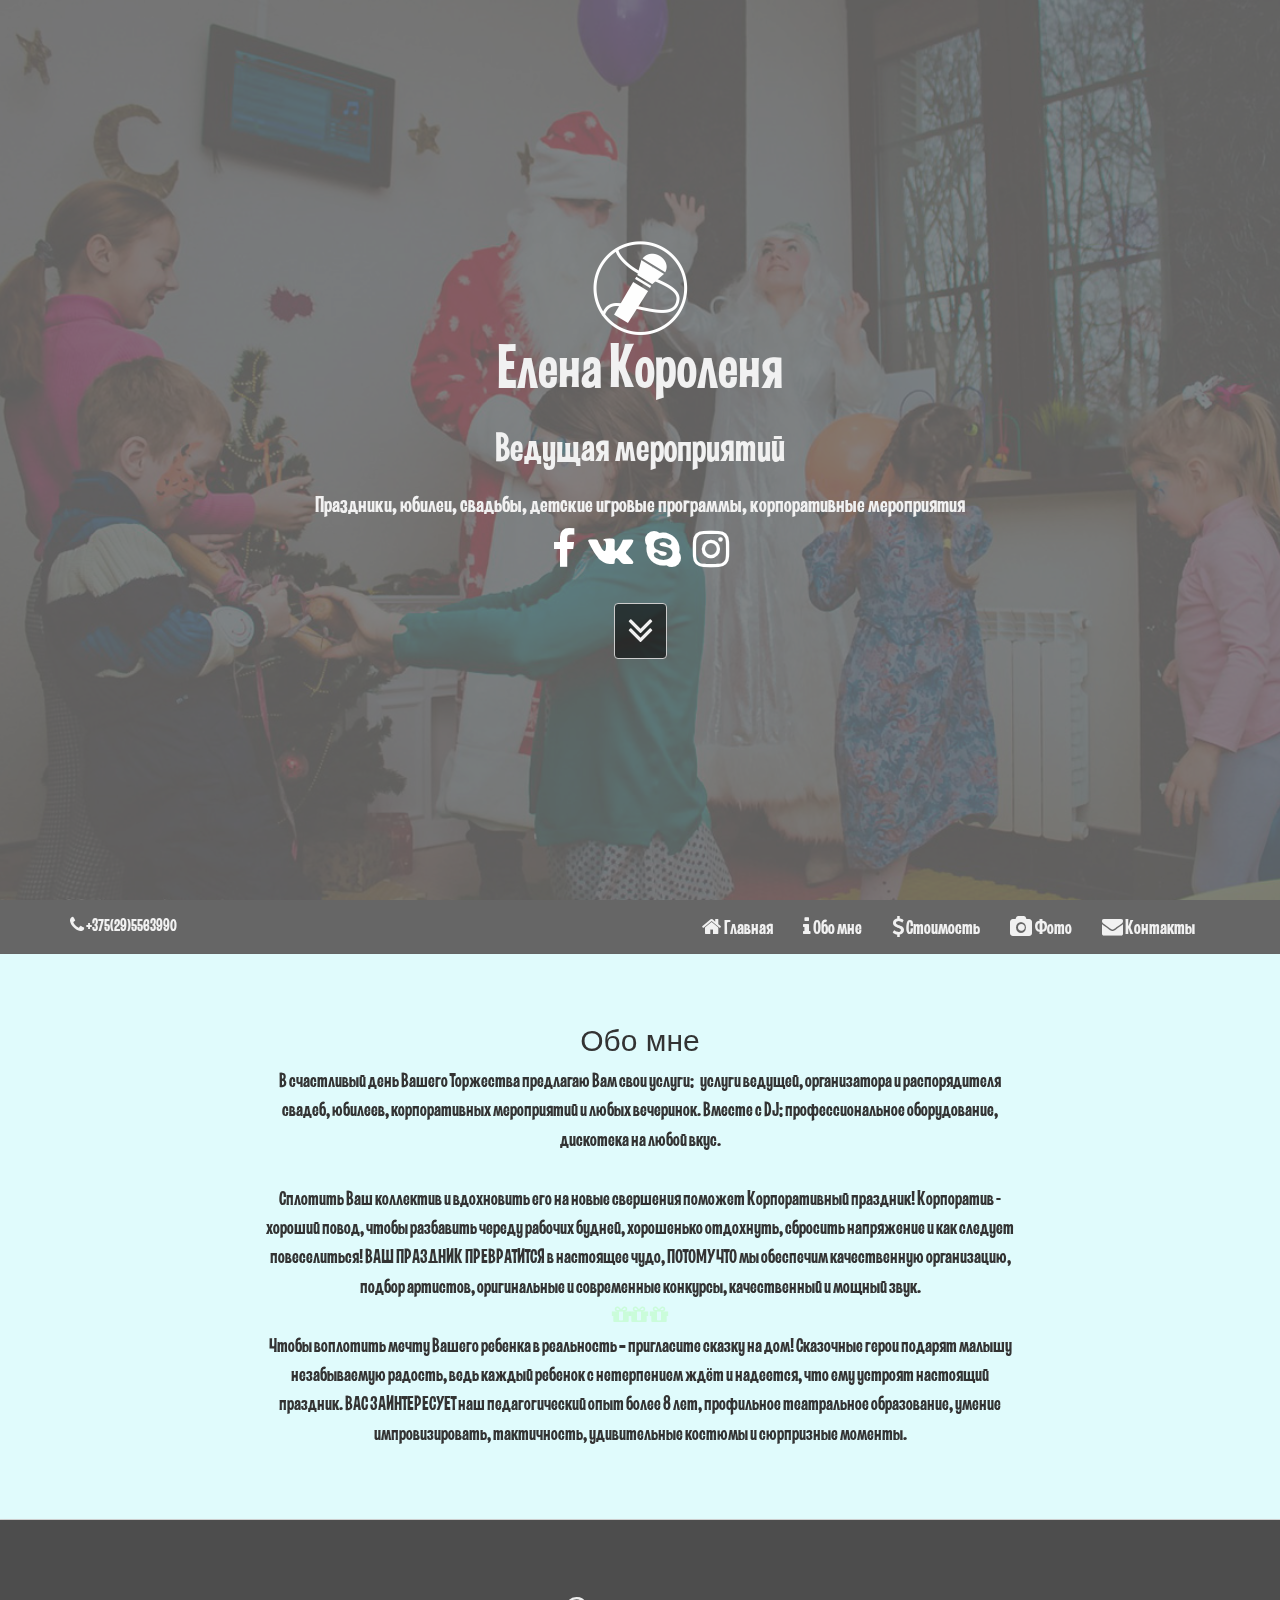
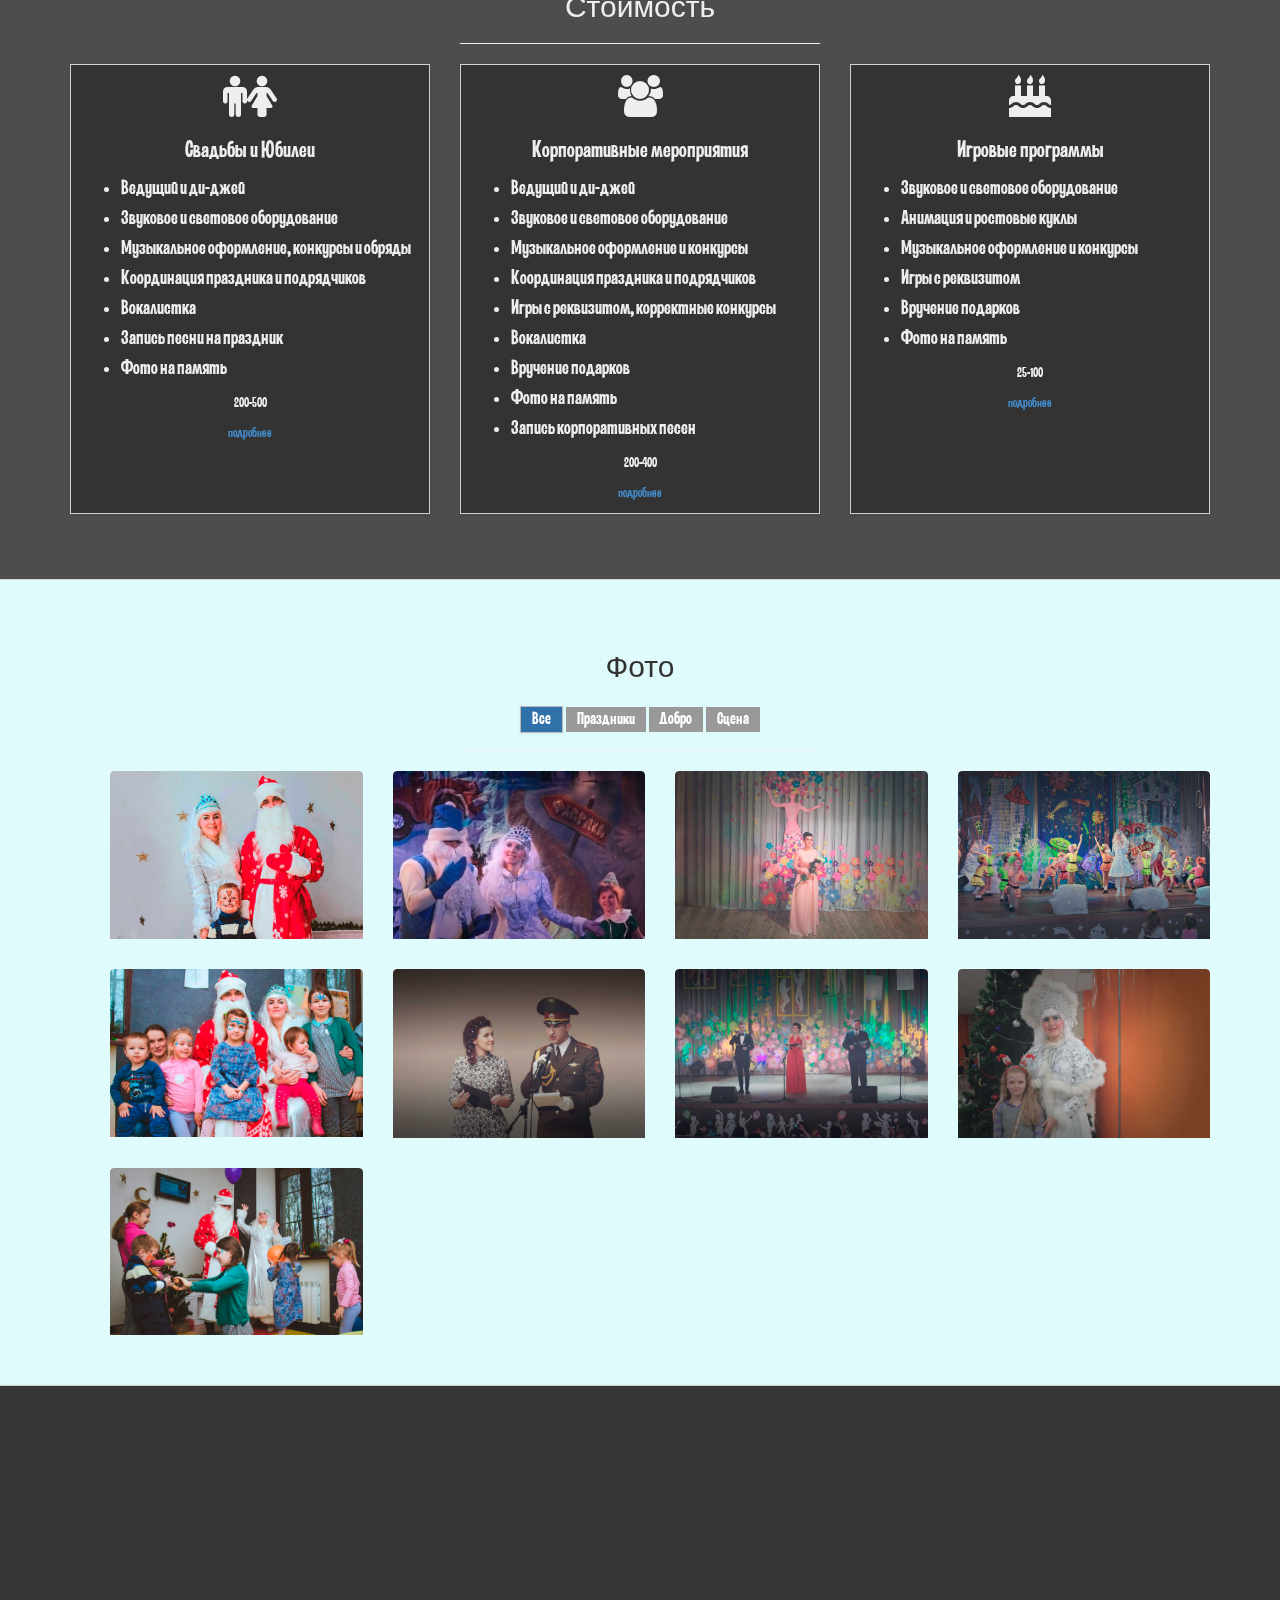
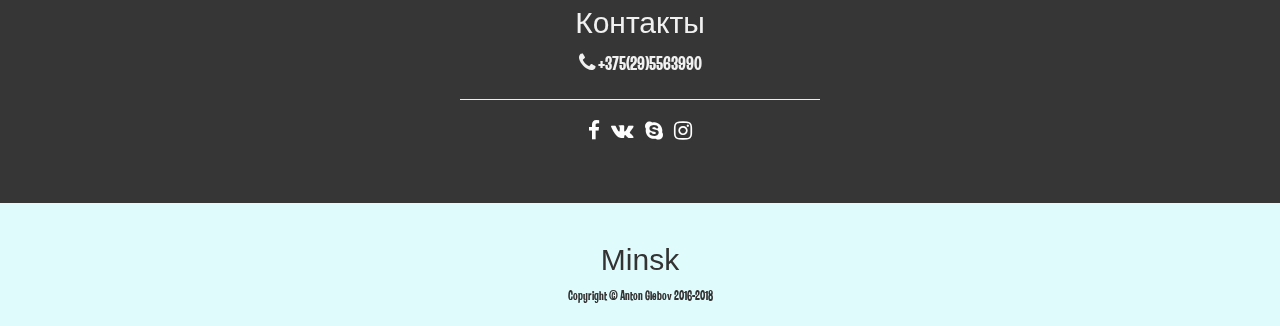
<file: index.html>
<!DOCTYPE html>
<html lang="ru">
<head>
    <link rel="shortcut icon" href="img/favicon.png" type="image/png">
    <meta http-equiv="content-type" content="text/html; charset=utf-8"/>
    <meta name="viewport" content="width=device-width, initial-scale=1.0">
    <meta name="description" content="Елена Короленя ведущая тамада аниматор новогодние мероприятия">
    <meta name="author" content="Елена Короленя">
    <title>Елена Короленя ведущая детских и взрослых праздников</title>


    <link href="css/bootstrap.css" rel="stylesheet">

    <link href="css/slidefolio.css" rel="stylesheet">

    <link href="font-awesome/css/font-awesome.min.css" rel="stylesheet">
    <link href="css/fonts.css" rel="stylesheet">

    <script src="js/jquery.js"></script>
    <!--    <script src="js/jquery.let_it_snow.js"></script>-->
    <script src="js/jquery-scrolltofixed-min.js"></script>
    <script src="js/jquery.vegas.js"></script>
    <script src="js/jquery.mixitup.min.js"></script>
    <script src="js/jquery.validate.min.js"></script>
    <script>
        /*        $(document).ready( function() {
                    $("canvas.snow").let_it_snow({
                        windPower: 3,
                        speed: 1,
                        count: 25,
                        size: 10,
                        image: "img/white-snowflake.png"
                    });
                    $(".snowWindPower").on("change", function () {
                        $("canvas.snow").trigger("letItSnow", ["windPower", parseInt($(this).val())]);
                    });

                });*/

    </script>
</head>
<body>


<!--Preloader-->
<div class="preloader">
    <div class="mic">
        <div class="round1"></div>
        <div class="korpus"></div>
    </div>

</div>

<!--<img src="img/white-snowflake.png" style="display: none" id="lis_flake"/>-->
<!--<canvas width="100%" height="100%" class="flare"></canvas>-->
<canvas width="100%" height="100%" class="snow"></canvas>
<!--<canvas width="100%" height="100%" class="snowWindPower"></canvas>-->

<!--<div class="wrapper">-->
<div id="top" class="header">
    <div class="vert-text">
        <img alt="Company Logo" src="./img/logo.png"/>
        <h1><em>Елена Короленя</em></h1>
        <h2><em>Ведущая мероприятий</em></h2>
        <h3><em>Праздники, юбилеи, свадьбы, детские игровые программы, корпоративные мероприятия</em></h3>
        <ul class="list-inline">
            <li><a href="https://facebook.com/profile.php?id=100002702117550" target="_blank"
                   class="fa fa-facebook fa-2x"></a></li>
            <li><a href="https://vk.com/id32079246" target="_blank" class="fa fa-vk fa-2x"></a></li>
            <!--<li><a href="mailto:lena0808@tut.by" target="_blank" class="fa fa-envelope-o fa-3x"></a></li>-->
            <li><a href="skype:alena088088?call" target="_blank" class="fa fa-skype fa-2x"></a></li>
            <li><a href="https://www.instagram.com/elena_korolena/" target="_blank"
                   class="fa fa-instagram fa-2x"></a>
            </li>
        </ul>

        <br>
        <a href="#about" class="btn btn-top"><i class="fa fa-angle-double-down fa-3x"></i></a>

    </div>
</div>

<div id="nav">

    <nav class="navbar navbar-new" role="navigation">
        <div class="container">

            <div class="navbar-header">
                <button type="button" class="navbar-toggle " data-toggle="collapse" data-target="#mobilemenu">
                    <span class="sr-only">Toggle navigation</span>
                    <span class="icon-bar"></span>
                    <span class="icon-bar"></span>
                    <span class="icon-bar"></span>
                </button>
                <a href="tel:+375295563990" class="navbar-brand"><i class="fa fa-phone"></i>&nbsp+375(29)5563990</a>
            </div>
            <div class="collapse navbar-collapse" id="mobilemenu">
                <ul class="nav navbar-nav navbar-right text-center">
                    <li><a href="#top"><i class="service-icon fa fa-home"></i>&nbsp;Главная</a></li>
                    <li><a href="#about"><i class="service-icon fa fa-info"></i>&nbsp;Обо мне</a></li>
                    <li><a href="#services"><i class="service-icon fa fa-usd"></i>&nbsp;Стоимость</a></li>
                    <li><a href="#portfolio"><i class="service-icon fa fa-camera"></i>&nbsp;Фото</a></li>
                    <li><a href="#contact"><i class="service-icon fa fa-envelope"></i>&nbsp;Контакты</a></li>
                </ul>
            </div>
        </div>
    </nav>

</div>

<div id="about" class="about_us">
    <div class="container">
        <div class="row">
            <div class="col-md-8 col-md-offset-2 text-center">
                <h2>Обо мне</h2>
                <p class="lead">
                    В счастливый день Вашего Торжества предлагаю Вам свои услуги: &nbsp услуги ведущей, организатора
                    и
                    распорядителя свадеб, юбилеев, корпоративных мероприятий и любых вечеринок.
                    Вместе с DJ: профессиональное оборудование, дискотека на любой вкус.
                    <br><br>
                    Сплотить Ваш коллектив и вдохновить его на новые свершения поможет Корпоративный
                    праздник! Корпоратив - хороший повод, чтобы разбавить череду рабочих будней, хорошенько
                    отдохнуть, сбросить напряжение и как следует повеселиться!
                    ВАШ ПРАЗДНИК ПРЕВРАТИТСЯ в настоящее чудо, ПОТОМУ ЧТО мы обеспечим качественную организацию,
                    подбор
                    артистов, оригинальные и современные конкурсы, качественный и мощный звук.
                    <br>
                    <i class="fa fa-gift" aria-hidden="true"></i><i class="fa fa-gift" aria-hidden="true"></i>
                    <i class="fa fa-gift" aria-hidden="true"></i>
                    <br>
                    Чтобы воплотить мечту Вашего ребенка в реальность – пригласите сказку на дом! Сказочные герои
                    подарят малышу незабываемую радость, ведь каждый ребенок с нетерпением ждёт и надеется,
                    что ему устроят настоящий праздник.
                    ВАС ЗАИНТЕРЕСУЕТ наш педагогический опыт более 8 лет, профильное театральное образование, умение
                    импровизировать, тактичность, удивительные костюмы и сюрпризные моменты.

                </p>
            </div>
        </div>
    </div>
</div>


<div id="services" class="services">
    <div class="container">
        <div class="row">
            <div class="col-md-4 col-md-offset-4 text-center">
                <h2>Стоимость</h2>
                <hr>
            </div>
        </div>
        <div class="row">
            <div class="col-md-4 text-center">
                <div class="service-item">
                    <i class="service-icon fa fa-male fa-3x"></i><i class="service-icon fa fa-female fa-3x"></i>
                    <h3>Свадьбы и Юбилеи</h3>

                    <ul>
                        <li>Ведущий и ди-джей</li>
                        <li>Звуковое и световое оборудование</li>
                        <li>Музыкальное оформление, конкурсы и обряды</li>
                        <li>Координация праздника и подрядчиков</li>
                        <li>Вокалистка</li>
                        <li>Запись песни на праздник</li>
                        <li>Фото на память</li>
                    </ul>

                    <p>200-500</p>
                    <a href="#contact">подробнее</a>
                </div>
            </div>
            <div class="col-md-4 text-center">
                <div class="service-item">
                    <i class="service-icon fa fa-users fa-3x"></i>
                    <h3>Корпоративные мероприятия</h3>

                    <ul>
                        <li>Ведущий и ди-джей</li>
                        <li>Звуковое и световое оборудование</li>
                        <li>Музыкальное оформление и конкурсы</li>
                        <li>Координация праздника и подрядчиков</li>
                        <li>Игры с реквизитом, корректные конкурсы</li>
                        <li>Вокалистка</li>
                        <li>Вручение подарков</li>
                        <li>Фото на память</li>
                        <li>Запись корпоративных песен</li>
                    </ul>

                    <p>200-400</p>
                    <a href="#contact">подробнее</a>
                </div>
            </div>
            <div class="col-md-4 text-center">
                <div class="service-item">
                    <i class="service-icon fa fa-birthday-cake fa-3x"></i>
                    <h3>Игровые программы</h3>
                    <ul>
                        <li>Звуковое и световое оборудование</li>
                        <li>Анимация и ростовые куклы</li>
                        <li>Музыкальное оформление и конкурсы</li>
                        <li>Игры с реквизитом</li>
                        <li>Вручение подарков</li>
                        <li>Фото на память</li>
                    </ul>
                    <p>25-100</p>
                    <a href="#contact">подробнее</a>
                </div>
            </div>
        </div>
    </div>
</div>


<div id="portfolio" class="portfolio">
    <div class="container">
        <div class="row push50">
            <div class="col-md-4 col-md-offset-4 text-center">
                <h2>Фото</h2>
                <h3>
                    <span class="filter label label-default active" data-filter="все">Все</span>
                    <span class="filter label label-default" data-filter="праздники">Праздники</span>
                    <span class="filter label label-default" data-filter="добро">Добро</span>
                    <span class="filter label label-default" data-filter="сцена">Сцена</span>
                </h3>
                <hr>
            </div>
        </div>
        <div class="row">
            <div class="gallery">
                <ul id="Grid" class="gcontainer">
                    <li class="col-xs-12 col-sm-6 col-md-3 mix добро все" data-cat="добро">
                        <a data-toggle="modal" data-target="#good3" class="mix-cover">
                            <img class="horizontal" src="img/good3.jpg" alt="Ведущая">
                            <span class="overlay"><span class="valign"></span>
                                <span class="title">Благотворительность</span></span>
                        </a>
                    </li>
                    <li class="col-xs-12 col-sm-6 col-md-3 mix праздники все" data-cat="праздники">
                        <a data-toggle="modal" data-target="#fiesta1" class="mix-cover">
                            <img class="horizontal" src="img/fiesta1.jpg" alt="Праздники">
                            <span class="overlay"><span class="valign"></span><span
                                    class="title">Праздники</span></span>
                        </a>
                    </li>
                    <li class="col-xs-12 col-sm-6 col-md-3 mix сцена все" data-cat="сцена">
                        <a data-toggle="modal" data-target="#stage2" class="mix-cover green">
                            <img class="vertical" src="img/stage2.jpg" alt="Юбилеи">
                            <span class="overlay"><span class="valign"></span>
                                <span class="title">Ведение</span></span>
                        </a>
                    </li>
                    <li class="col-xs-12 col-sm-6 col-md-3 mix праздники все" data-cat="праздники">
                        <a data-toggle="modal" data-target="#fiesta3" class="mix-cover">
                            <img class="horizontal" src="img/fiesta3.jpg" alt="Конкурсы">
                            <span class="overlay"><span class="valign"></span><span
                                    class="title">Настроение</span></span>
                        </a>
                    </li>


                    <li class="col-xs-12 col-sm-6 col-md-3 mix добро все" data-cat="добро">
                        <a data-toggle="modal" data-target="#good2" class="mix-cover">
                            <img class="horizontal" src="img/good2.jpg" alt="Корпаративы">
                            <span class="overlay"><span class="valign"></span><span
                                    class="title">Подарки</span></span>
                        </a>
                    </li>


                    <li class="col-xs-12 col-sm-6 col-md-3 mix сцена все" data-cat="сцена">
                        <a data-toggle="modal" data-target="#stage1" class="mix-cover green">
                            <img class="vertical" src="img/stage1.jpg" alt="Тамада">
                            <span class="overlay"><span class="valign"></span><span
                                    class="title">Мероприятия</span></span>
                        </a>
                    </li>


                    <li class="col-xs-12 col-sm-6 col-md-3 mix сцена все" data-cat="сцена">
                        <a data-toggle="modal" data-target="#stage3" class="mix-cover green">
                            <img class="vertical" src="img/stage3.jpg" alt="Профессионалы">
                            <span class="overlay"><span class="valign"></span><span
                                    class="title">Концерты</span></span>
                        </a>
                    </li>

                    <li class="col-xs-12 col-sm-6 col-md-3 mix праздники все" data-cat="праздники">
                        <a data-toggle="modal" data-target="#fiesta2" class="mix-cover">
                            <img class="horizontal" src="img/fiesta2.jpg" alt="Корпоративы">
                            <span class="overlay"><span class="valign"></span><span
                                    class="title">Веселье</span></span>
                        </a>
                    </li>
                    <li class="col-xs-12 col-sm-6 col-md-3 mix добро все" data-cat="добро">
                        <a data-toggle="modal" data-target="#good1" class="mix-cover">
                            <img class="horizontal" src="img/good1.jpg" alt="Ведущая">
                            <span class="overlay"><span class="valign"></span><span
                                    class="title">Добро</span></span>
                        </a>
                    </li>

                </ul>

                <div class="modal fade" id="fiesta1" tabindex="-1" role="dialog" aria-hidden="true">
                    <div class="modal-dialog">
                        <div class="modal-content">
                            <div class="modal-header">
                                <button type="button" class="close" data-dismiss="modal"
                                        aria-hidden="true">&times;
                                </button>
                                <h4 class="modal-title text-center">Спектакли</h4>
                            </div>
                            <div class="modal-body">
                                <img class="thumbnail" alt="Спектакли" src="img/fiesta1.jpg"/>
                            </div>
                        </div>
                    </div>
                </div>
                <div class="modal fade" id="fiesta2" tabindex="-1" role="dialog" aria-hidden="true">
                    <div class="modal-dialog">
                        <div class="modal-content">
                            <div class="modal-header">
                                <button type="button" class="close" data-dismiss="modal"
                                        aria-hidden="true">&times;
                                </button>
                                <h4 class="modal-title text-center">Веселье</h4>
                            </div>
                            <div class="modal-body">
                                <img class="thumbnail" alt="Веселье" src="img/fiesta2.jpg"/>
                            </div>
                        </div>
                    </div>
                </div>
                <div class="modal fade" id="fiesta3" tabindex="-1" role="dialog" aria-hidden="true">
                    <div class="modal-dialog">
                        <div class="modal-content">
                            <div class="modal-header">
                                <button type="button" class="close" data-dismiss="modal"
                                        aria-hidden="true">&times;
                                </button>
                                <h4 class="modal-title text-center">Сцена</h4>
                            </div>
                            <div class="modal-body">
                                <img class="thumbnail" alt="Сцена" src="img/fiesta3.jpg"/>
                            </div>
                        </div>
                    </div>
                </div>
                <div class="modal fade" id="good1" tabindex="-1" role="dialog" aria-hidden="true">
                    <div class="modal-dialog">
                        <div class="modal-content">
                            <div class="modal-header">
                                <button type="button" class="close" data-dismiss="modal"
                                        aria-hidden="true">&times;
                                </button>
                                <h4 class="modal-title text-center">Добро</h4>
                            </div>
                            <div class="modal-body">
                                <img class="thumbnail" alt="Добро" src="img/good1.jpg"/>
                            </div>
                        </div>
                    </div>
                </div>
                <div class="modal fade" id="good2" tabindex="-1" role="dialog" aria-hidden="true">
                    <div class="modal-dialog">
                        <div class="modal-content">
                            <div class="modal-header">
                                <button type="button" class="close" data-dismiss="modal"
                                        aria-hidden="true">&times;
                                </button>
                                <h4 class="modal-title text-center">Подарки</h4>
                            </div>
                            <div class="modal-body">
                                <img class="thumbnail" alt="Добро" src="img/good2.jpg"/>
                            </div>
                        </div>
                    </div>
                </div>
                <div class="modal fade" id="good3" tabindex="-1" role="dialog" aria-hidden="true">
                    <div class="modal-dialog">
                        <div class="modal-content">
                            <div class="modal-header">
                                <button type="button" class="close" data-dismiss="modal"
                                        aria-hidden="true">&times;
                                </button>
                                <h4 class="modal-title text-center">Благотворительность</h4>
                            </div>
                            <div class="modal-body">
                                <img class="thumbnail" alt="Добро" src="img/good3.jpg"/>
                            </div>
                        </div>
                    </div>
                </div>
                <div class="modal fade" id="stage1" tabindex="-1" role="dialog" aria-hidden="true">
                    <div class="modal-dialog">
                        <div class="modal-content">
                            <div class="modal-header">
                                <button type="button" class="close" data-dismiss="modal"
                                        aria-hidden="true">&times;
                                </button>
                                <h4 class="modal-title text-center">Мероприятия</h4>
                            </div>
                            <div class="modal-body">
                                <img class="thumbnail" alt="Сцена" src="img/stage1.jpg"/>
                            </div>
                        </div>
                    </div>
                </div>
                <div class="modal fade" id="stage2" tabindex="-1" role="dialog" aria-hidden="true">
                    <div class="modal-dialog">
                        <div class="modal-content">
                            <div class="modal-header">
                                <button type="button" class="close" data-dismiss="modal"
                                        aria-hidden="true">&times;
                                </button>
                                <h4 class="modal-title text-center">Сцена дворца профсоюзов</h4>
                            </div>
                            <div class="modal-body">
                                <img class="thumbnail" alt="Сцена" src="img/stage2.jpg"/>
                            </div>
                        </div>
                    </div>
                </div>
                <div class="modal fade" id="stage3" tabindex="-1" role="dialog" aria-hidden="true">
                    <div class="modal-dialog">
                        <div class="modal-content">
                            <div class="modal-header">
                                <button type="button" class="close" data-dismiss="modal"
                                        aria-hidden="true">&times;
                                </button>
                                <h4 class="modal-title text-center">Сцена Национальной библиотеки Беларуси</h4>
                            </div>
                            <div class="modal-body">
                                <img class="thumbnail" alt="Сцена" src="img/stage3.jpg"/>
                            </div>
                        </div>
                    </div>
                </div>

            </div>
        </div>
    </div>
</div>


<div id="contact">
    <div class="container">
        <div class="row">
            <div class="col-md-4 col-md-offset-4 text-center">
                <h2>Контакты</h2>
                <p><i class="fa fa-phone"></i>&nbsp+375(29)5563990</p>
                <hr>
            </div>
            <div class="col-md-4 col-md-offset-4 text-center">
                <ul class="list-inline">
                    <li><a href="https://facebook.com/profile.php?id=100002702117550" target="_blank"
                           class="fa fa-facebook fa-2x"></a></li>
                    <li><a href="https://vk.com/id32079246" target="_blank" class="fa fa-vk fa-2x"></a></li>
                    <!--<li><a href="mailto:lena0808@tut.by" target="_blank" class="fa fa-envelope-o fa-3x"></a></li>-->
                    <li><a href="skype:alena088088?call" target="_blank" class="fa fa-skype fa-2x"></a></li>
                    <li><a href="https://www.instagram.com/elena_korolena/" target="_blank"
                           class="fa fa-instagram fa-2x"></a>
                    </li>
                </ul>
            </div>
        </div>
    </div>
</div>
<!--</div>-->


<footer>
    <div class="container">
        <div class="row">
            <div class="col-md-6 col-md-offset-3 text-center">
                <h2>Minsk</h2>
                <em>Copyright &copy; Anton Glebov 2016-2018</em>
            </div>
        </div>
    </div>
</footer>
<!--</div>-->


<script src="js/script.js"></script>
<script src="js/bootstrap.js"></script>

<script>
    $.vegas('slideshow', {
        delay: 5000,
        backgrounds: [
            {src: './img/good1.jpg', fade: 2000},
            {src: './img/good2.jpg', fade: 2000},
            {src: './img/good3.jpg', fade: 2000},
            {src: './img/stage1.jpg', fade: 2000},
            {src: './img/stage2.jpg', fade: 2000},
            {src: './img/stage3.jpg', fade: 2000},
            {src: './img/fiesta1.jpg', fade: 2000},
            {src: './img/fiesta2.jpg', fade: 2000},
            {src: './img/fiesta3.jpg', fade: 2000}

        ]
    })('overlay', {
        src: './img/overlay.png'
    });

</script>


<script>
    $(function () {
        $('#Grid').mixitup();
    });
</script>


<script>
    $(function () {
        $('a[href*=#]:not([href=#])').click(function () {
            if (location.pathname.replace(/^\//, '') == this.pathname.replace(/^\//, '')
                || location.hostname == this.hostname) {

                var target = $(this.hash);
                target = target.length ? target : $('[name=' + this.hash.slice(1) + ']');
                if (target.length) {
                    $('html,body').animate({
                        scrollTop: target.offset().top
                    }, 1000);
                    return false;
                }
            }
        });
    });
</script>

<script type="text/javascript">
    $(document).ready(function () {
        $('#nav').scrollToFixed();
    });
</script>

<!--crisp-->
<script type="text/javascript">window.$crisp = [];
window.CRISP_WEBSITE_ID = "8e6c3e4e-0610-4b8e-8a58-2e31833f74e3";
(function () {
    d = document;
    s = d.createElement("script");
    s.src = "https://client.crisp.chat/l.js";
    s.async = 1;
    d.getElementsByTagName("head")[0].appendChild(s);
})();</script>


</body>
</html>
</file>
<file: css/slidefolio.css>
html, body {
/*    font-family: Mountains of Christmas ,Helvetica ,sans-serif;*/
    font-family: Violet, Helvetica ,sans-serif;
    font-style: normal !important;
    height: 100%;
    width: 100%;
}
*{
/*    font-family: Mountains of Christmas ,Helvetica ,sans-serif;*/
    font-family: Violet ,Helvetica ,sans-serif;
    font-style: normal !important;
}
 h2,.title,.modal-title{
    font-family: Mountains of Christmas ,Helvetica ,sans-serif;!important;
}

#about, #portfolio, footer {
    background-color: #e0fbfc;
}

/*.wrapper {
    height: auto !important;
    height: 100%;
    margin: 0 auto;
    overflow: hidden;
}*/
canvas {
    display: block;
    width: 100%;
    height: 100%;
    top: 0;
    left: 0;
    position: fixed;

}
/*.header {
    position: relative;
}*/
canvas.flare {
    opacity: 0.5;
}
.snowWindPower {
    padding: 10px;
    width: 90px;
    border: none;
    border-radius: 3px;
    font-size: 33px;
    background: rgba(0, 0, 0, 0.31);
    color: white;
}

/*Preloader*/

.preloader {
    position: fixed;
    z-index: 10000;
    width: 100%;
    height: 100%;
    background-color: aliceblue;
    opacity: 0.6;
    -webkit-transition: 0.3s;
    -o-transition: 0.3s;
    transition: 0.3s;
}

.mic {
    position: relative;
    width: 200px;
    height: 200px;
    top: 0;
    right: 0;
    bottom: 0;
    left: 0;
    margin: auto;
    margin-top: 20%;
    background-color: #c5fffa;
    border-radius: 50%;

}

.korpus {
    top: 75px;
    left: 80px;
    position: absolute;
    border: 3px solid black;
    border-top: transparent;
    border-bottom-width: 10px;
    width: 40px;
    height: 90px;
    border-radius: 10%;
    z-index: 10001;
}

.korpus:before {
    content: "";
    position: absolute;
    border: 2px solid black;
    top: 12px;
    left: 12px;
    right: 12px;
    bottom: 50px;
}

.round1, .round1:before, .round1:after {
    border: 3px solid transparent;
    border-radius: 50%;
    z-index: 10001;
}

.round1 {
    top: 10px;
    left: 65px;
    position: absolute;
    z-index: 10001;
    width: 70px;
    height: 70px;

    border-top-color: deeppink;
    border-bottom-color: deeppink;
    border-left-color: deeppink;
    -webkit-animation: spin 3s infinite linear;
    animation: spin 3s infinite linear;
    -webkit-transition: 0.3s;
    -o-transition: 0.3s;
    transition: 0.3s;
}

.round1:before, .round1:after {
    content: "";
    position: absolute;
}

.round1:before {
    top: 10px;
    left: 10px;
    right: 10px;
    bottom: 10px;
    border-top-color: red;
    border-bottom-color: darkred;
    -webkit-animation: antispin 1.5s infinite linear;
    animation: antispin 1.5s infinite linear;
}

.round1:after {
    top: 20px;
    left: 20px;
    right: 20px;
    bottom: 20px;
    border-top-color: #ff701c;
    -webkit-animation: antispin .9s infinite linear;
    animation: antispin .9s infinite linear;
}

.loaded .preloader {
    display: none;
}

@-webkit-keyframes spin {
    from {
        -webkit-transform: rotate(0deg);
        -ms-transform: rotate(0deg);
        transform: rotate(0deg);
    }
    to {
        -webkit-transform: rotate(360deg);
        -ms-transform: rotate(360deg);
        transform: rotate(360deg);
    }

}

@keyframes spin {
    from {
        -webkit-transform: rotate(0deg);
        -ms-transform: rotate(0deg);
        transform: rotate(0deg);
    }
    to {
        -webkit-transform: rotate(360deg);
        -ms-transform: rotate(360deg);
        transform: rotate(360deg);
    }

}

@-webkit-keyframes antispin {
    from {
        -webkit-transform: rotate(0deg);
        -ms-transform: rotate(0deg);
        transform: rotate(0deg);
    }
    to {
        -webkit-transform: rotate(-360deg);
        -ms-transform: rotate(-360deg);
        transform: rotate(-360deg);
    }

}

@keyframes antispin {
    from {
        -webkit-transform: rotate(0deg);
        -ms-transform: rotate(0deg);
        transform: rotate(0deg);
    }
    to {
        -webkit-transform: rotate(-360deg);
        -ms-transform: rotate(-360deg);
        transform: rotate(-360deg);
    }

}





#about .fa-gift{
    color: rgba(143, 255, 127, 0.27);
}

.push50 {
    margin-top: 50px;
}

.filter {
    cursor: pointer;
}

/*.vegas-loading {
    border-radius: 10px;
    background: #000;
    background: rgba(0, 0, 0, 0.7);
    background: url(../img/loading.gif) no-repeat center center;
    height: 32px;
    left: 20px;
    position: fixed;
    top: 20px;
    width: 32px;
    z-index: 0;
}*/

.vegas-overlay {
    background: transparent url(../img/overlay.png);
    opacity: 0.5;
    z-index: -1;
}

.vegas-background {
    /*max-width: none !important;*/
    z-index: -2;
    width: 100%;
    height: auto;
}

.vegas-overlay, .vegas-background {
    -webkit-user-select: none;
    -khtml-user-select: none;
    -moz-user-select: none;
    -ms-user-select: none;
    user-select: none;
}

.vert-text {
    display: table-cell;
    vertical-align: middle;
    text-align: center;
    color: #f1f1f1;
    background: rgba(0, 0, 0, 0.48);

}


.vert-text h1 {
    padding: 0;
    margin: 0;
    font-size: 4.5em;
    font-weight: 700;
}
.vert-text h2{
    font-size: 3em;
}
li, #contact p{
    font-size: 1.5em;
}

.list-inline a{
     color: white;
     text-decoration: none;
 }
.list-inline a:hover{
    color: grey;

}
#Grid .mix {
    opacity: 0;
    display: none;
    max-height: 230px;
}

#nav {
    margin-bottom: -20px;
}

.navbar {
    border-radius: 0 !important;
}

.navbar-new {
    background-color: rgba(0, 0, 0, 0.6);
}

.navbar-new .navbar-brand {
    color: #f1f1f1;
}

.navbar-new .navbar-text {
    color: #f1f1f1;
}

.navbar-new .navbar-nav > li > a {
    color: #f1f1f1;
}

.navbar-new .navbar-nav > li > a:hover,
.navbar-new .navbar-nav > li > a:focus {
    background-color: rgba(0, 0, 0, 0.8);
}

.navbar-new .navbar-toggle {
    border-color: #dddddd;
}

.navbar-new .navbar-toggle:hover,
.navbar-new .navbar-toggle:focus {
    background-color: #000000;
}

.navbar-new .navbar-toggle .icon-bar {
    background-color: #cccccc;
}

.navbar-new .navbar-collapse,
.navbar-new .navbar-form {
    border-color: #e6e6e6;
}

.navbar-new .navbar-nav > .dropdown > a:hover .caret,
.navbar-new .navbar-nav > .dropdown > a:focus .caret {
    border-top-color: #333333;
    border-bottom-color: #333333;
}

.navbar-new .navbar-nav > .open > a,
.navbar-new .navbar-nav > .open > a:hover,
.navbar-new .navbar-nav > .open > a:focus {
    background-color: #e7e7e7;
    color: #555555;
}

.navbar-new .navbar-nav > .open > a .caret,
.navbar-new .navbar-nav > .open > a:hover .caret,
.navbar-new .navbar-nav > .open > a:focus .caret {
    border-top-color: #555555;
    border-bottom-color: #555555;
}

.navbar-new .navbar-nav > .dropdown > a .caret {
    border-top-color: #777777;
    border-bottom-color: #777777;
}






@media (max-width: 767px) {
    .navbar-new .navbar-nav .open .dropdown-menu > li > a {
        color: #777777;
    }

    .navbar-new .navbar-nav .open .dropdown-menu > li > a:hover,
    .navbar-new .navbar-nav .open .dropdown-menu > li > a:focus {
        color: #333333;
        background-color: transparent;
    }

    .navbar-new .navbar-nav .open .dropdown-menu > .active > a,
    .navbar-new .navbar-nav .open .dropdown-menu > .active > a:hover,
    .navbar-new .navbar-nav .open .dropdown-menu > .active > a:focus {
        color: #555555;
        background-color: #e7e7e7;
    }

    .navbar-new .navbar-nav .open .dropdown-menu > .disabled > a,
    .navbar-new .navbar-nav .open .dropdown-menu > .disabled > a:hover,
    .navbar-new .navbar-nav .open .dropdown-menu > .disabled > a:focus {
        color: #cccccc;
        background-color: transparent;
    }
}

.navbar-new .navbar-link {
    color: #777777;
}

.navbar-new .navbar-link:hover {
    color: #333333;
}

/*Navbar */

.header {
    display: table;
    height: 100%;
    width: 100%;
    position: relative;
}

.btn-top {
    color: #f1f1f1;
    background: none repeat scroll 0 0 rgba(0, 0, 0, 0.57);
    border-color: #cccccc;
}

.btn-top:hover,
.btn-top:focus,
.btn-top:active,
.btn-top.active {
    color: #333333;
    background-color: #ebebeb;
    border-color: #adadad;
}

/* about us */

.about_us {
    padding: 50px 0;
    background: none repeat scroll 0 0 #F1F1F1;
    border-bottom: 1px solid #D1D1D1 !important;
    filter: progid:DXImageTransform.Microsoft.gradient(startColorstr='#ffffffff', endColorstr='#fff2f2f2', GradientType=0);
    *zoom: 1;
    -webkit-box-shadow: 0 1px 4px rgba(0, 0, 0, 0.065);
    -moz-box-shadow: 0 1px 4px rgba(0, 0, 0, 0.065);
    box-shadow: 0 1px 4px rgba(0, 0, 0, 0.065);
}

/* Services */

.services {
    background: none repeat scroll 0 0 #4D4D4D;
    padding: 50px 0;
    color: #eeeeee;
    width: 100%;
    border-bottom: 1px solid #D1D1D1 !important;
    filter: progid:DXImageTransform.Microsoft.gradient(startColorstr='#ffffffff', endColorstr='#fff2f2f2', GradientType=0);
    *zoom: 1;
    -webkit-box-shadow: 0 1px 4px rgba(0, 0, 0, 0.065);
    -moz-box-shadow: 0 1px 4px rgba(0, 0, 0, 0.065);
    box-shadow: 0 1px 4px rgba(0, 0, 0, 0.065);
}

.services li{
text-align: left;
}

.service-item {
    min-height: 450px;
    margin-bottom: 15px;
    background: #333333;
    padding: 10px;
    border: 1px solid #D1D1D1 !important;
    filter: progid:DXImageTransform.Microsoft.gradient(startColorstr='#ffffffff', endColorstr='#fff2f2f2', GradientType=0);
    *zoom: 1;
    -webkit-box-shadow: 0 1px 4px rgba(0, 0, 0, 0.065);
    -moz-box-shadow: 0 1px 4px rgba(0, 0, 0, 0.065);
    box-shadow: 0 1px 4px rgba(0, 0, 0, 0.065);
}

.active {
    background: #3071A9 !important;
    border: 1px solid #BBBBBB !important;
    filter: progid:DXImageTransform.Microsoft.gradient(startColorstr='#ffffffff', endColorstr='#fff2f2f2', GradientType=0);
    *zoom: 1;
    -webkit-box-shadow: 0 1px 4px rgba(0, 0, 0, 0.065);
    -moz-box-shadow: 0 1px 4px rgba(0, 0, 0, 0.065);
    box-shadow: 0 1px 4px rgba(0, 0, 0, 0.065);
}

.label {
    border-radius: 0px !important;
}

label.valid {
    width: 24px;
    height: 24px;
    background: url(../img/valid.png) center center no-repeat;
    display: inline-block;
    text-indent: -9999px;
}

label.error {
    font-weight: bold;
    color: red;
    padding: 2px 8px;
    margin-top: 2px;
}

.portfolio {
    background: #f1f1f1;
}

/* gallery */
.gallery {
    overflow: hidden;
}

.gallery:after {
    content: "";
    display: inline-block;
    width: 100%;
}

.gallery .mix {
    color: #FFFFFF;
    display: none;
    font-size: 30px;
    margin: 0 0 30px;
    opacity: 0;
    overflow: hidden;
    text-align: center;
    vertical-align: top;
}

.gallery .mix.full {
    height: auto;
}

.gallery a.mix-cover img {
    width: 100%;

}

.gallery a.mix-cover, .gallery span.cover {
    background-color: #FFFFFF;
    border-radius: 4px 4px 0 0;
    display: block;
    overflow: hidden;
}

.gallery.portfolio a.mix-cover, .gallery.portfolio a.mix-cover .overlay {
    border-radius: 4px;
}

.gallery .mix a img, .gallery .mix a span.overlay {
    border-radius: 4px 4px 0 0;
    box-shadow: 0 0 1px 0 rgba(0, 0, 0, 0.1);
}

.gallery a.mix-cover {
    position: relative;
    transition: top 0.5s ease 0s;
}

.gallery span.cover {
    background-color: #F4D432;
    position: absolute;
    top: -100%;
}

.gallery span.cover span {
    color: #FFFFFF;
    height: 50px;
    left: 0;
    line-height: 50px;
    margin-top: -25px;
    position: absolute;
    right: 0;
    top: 50%;
}

img.placeholder {
    height: 100%;
    width: 100%;
}

/* Overlay */
.overlay {
    background-color: rgba(0, 0, 0, 0.48);
    border: 0 solid rgba(255, 255, 255, 0.2);
    bottom: 0;
    left: 0;
    opacity: 0;
    position: absolute;
    right: 0;
    text-align: center;
    top: 0;
    transition: all 0.3s ease 0s;
    z-index: 9;
    height: 100%;
    width: 100%;
    cursor: pointer;
}

.overlay:hover {
    opacity: 1;
}

.overlay i, .overlay span.title {
    color: #FFFFFF;
    font-size: 40px;
    position: relative;
    top: -60px;
    transition: all 0.3s ease 0s;
}

.overlay span.title {
    font-size: 20px;
}

.overlay:hover i, .overlay:hover span.title {
    top: 10px;
}

span.valign {
    display: inline-block;
    height: 100%;
    vertical-align: middle;
}

/* Contact */
#contact {
    background: none repeat scroll 0 0 rgba(0, 0, 0, 0.79);
    color: #f1f1f1;
    padding: 200px 0 50px ;

    border-top: 1px solid #D1D1D1 !important;
    filter: progid:DXImageTransform.Microsoft.gradient(startColorstr='#ffffffff', endColorstr='#fff2f2f2', GradientType=0);
    *zoom: 1;
    -webkit-box-shadow: 0 1px 4px rgba(0, 0, 0, 0.065);
    -moz-box-shadow: 0 1px 4px rgba(0, 0, 0, 0.065);
    box-shadow: 0 1px 4px rgba(0, 0, 0, 0.065);
}
#contact .list-inline{
    text-align: center;
    font-size: 0.5em;
}

#team {
    background: none repeat scroll 0 0 rgba(0, 0, 0, 0.79);
    color: #f1f1f1;
    padding: 50px 0;
    border-top: 1px solid #D1D1D1 !important;
    filter: progid:DXImageTransform.Microsoft.gradient(startColorstr='#ffffffff', endColorstr='#fff2f2f2', GradientType=0);
    *zoom: 1;
    -webkit-box-shadow: 0 1px 4px rgba(0, 0, 0, 0.065);
    -moz-box-shadow: 0 1px 4px rgba(0, 0, 0, 0.065);
    box-shadow: 0 1px 4px rgba(0, 0, 0, 0.065);
}

.modal-body {
    width: auto !important;
    height: auto !important;
}

.modal-dialog {
    width: 100%;
}
@media (min-width:1040px){
    .modal-dialog {
        width: 60% }
}
/* Footer */

footer {
    padding: 20px 0;
/*    background: #f1f1f1;*/
}

/* responsive */
/* Small devices (tablets, 768px and up) */
@media (max-width: 768px) {

    .navbar-brand {
        margin-left: 20px;
    }

    .navbar-toggle {
        margin-right: 25px;
    }

    #Grid .mix {
        margin-left: -25px;
    }
}

@media (max-width: 320px) {

    .vert-text h1 {
        padding: 0;
        margin: 0;
        font-size: 3em;
        font-weight: 700;
    }
    .navbar-brand{
        font-size: 1em;
    }
}
</file>
<file: css/fonts.css>
/* font-family: "AleksandraCRegular"; */
/*@font-face {
    font-family: "AleksandraCRegular";
    src: url("../fonts/AleksandraCRegular/AleksandraCRegular.eot");
    src: url("../fonts/AleksandraCRegular/AleksandraCRegular.eot?#iefix")format("embedded-opentype"),
    url("../fonts/AleksandraCRegular/AleksandraCRegular.woff") format("woff"),
    url("../fonts/AleksandraCRegular/AleksandraCRegular.ttf") format("truetype");
    font-style: normal;
    font-weight: normal;
}*/

@font-face {
    font-family: 'Mountains of Christmas';
    src: url('../fonts/MountainsofChristmas/MountainsofChristmas-Regular.eot');
    src: url('../fonts/MountainsofChristmas/MountainsofChristmas-Regular.eot?#iefix') format('embedded-opentype'),
/*    url('../fonts/MountainsofChristmas/MountainsofChristmas-Regular.woff2') format('woff2'),
    url('../fonts/MountainsofChristmas/MountainsofChristmas-Regular.woff') format('woff'),*/
    url('../fonts/MountainsofChristmas/MountainsofChristmas-Regular.svg#MountainsofChristmas-Regular') format('svg');
    font-weight: normal;
    font-style: normal;
}
@font-face {
    font-family: "Catorze27style1";
    src: url("../fonts/catorze27style1/catorze27style1.eot");
    src: url("../fonts/catorze27style1/catorze27style1.eot?#iefix")format("embedded-opentype"),
    url("../fonts/catorze27style1/catorze27style1.woff") format("woff"),
    url("../fonts/catorze27style1/catorze27style1.ttf") format("truetype");
    font-style: normal;
    font-weight: normal;
}

@font-face {
    font-family: "Katona I";
    src: url("../fonts/Katona1/katona-i.eot");
    src: url("../fonts/Katona1/katona-i.eot?#iefix")format("embedded-opentype"),
    url("../fonts/Katona1/katona-i.woff") format("woff"),
    url("../fonts/Katona1/Katona I.ttf") format("truetype");
    font-style: normal;
    font-weight: normal;
}
/*@font-face {
    font-family: "violet";
    src: url("../fonts/violet/violet.eot");
    src: url("../fonts/violet/violet.eot?#iefix")format("embedded-opentype"),
    url("../fonts/violet/violet.woff2") format("woff2"),
    url("../fonts/violet/violet.woff") format("woff"),
    url("../fonts/violet/violet.ttf") format("truetype");
    font-style: normal;
    font-weight: normal;
}*/
@font-face {
    font-family: 'Violet';
    src: url('../fonts/violet/Violet.eot');
    src: url('../fonts/violet/Violet.eot?#iefix') format('embedded-opentype'),
    url('../fonts/violet/Violet.woff2') format('woff2'),
    url('../fonts/violet/Violet.woff') format('woff'),
    url('../fonts/violet/Violet.ttf') format('truetype'),
    url('../fonts/violet/Violet.svg#Violet') format('svg');
}

@font-face {
    font-family: "Fashion";
    src: url("../fonts/Fashion/Fashion.eot");
    src: url("../fonts/Fashion/Fashion.eot?#iefix")format("embedded-opentype"),
    url("../fonts/Fashion/Fashion.woff2") format("woff2"),
    url("../fonts/Fashion/Fashion.woff") format("woff"),
    url("../fonts/Fashion/Fashion.ttf") format("truetype");
    font-style: normal;
    font-weight: normal;
}

@font-face {
    font-family: "RonduitCapitals";
    src: url("../fonts/RonduitCapitals/RonduitCapitals-Light.eot");
    src: url("../fonts/RonduitCapitals/RonduitCapitals-Light.eot?#iefix")format("embedded-opentype"),
    url("../fonts/RonduitCapitals/RonduitCapitals-Light.woff2") format("woff2"),
    url("../fonts/RonduitCapitals/RonduitCapitals-Light.woff") format("woff"),
    url("../fonts/RonduitCapitals/RonduitCapitals-Light.ttf") format("truetype");
    font-style: normal;
    font-weight: normal;
}
</file>
